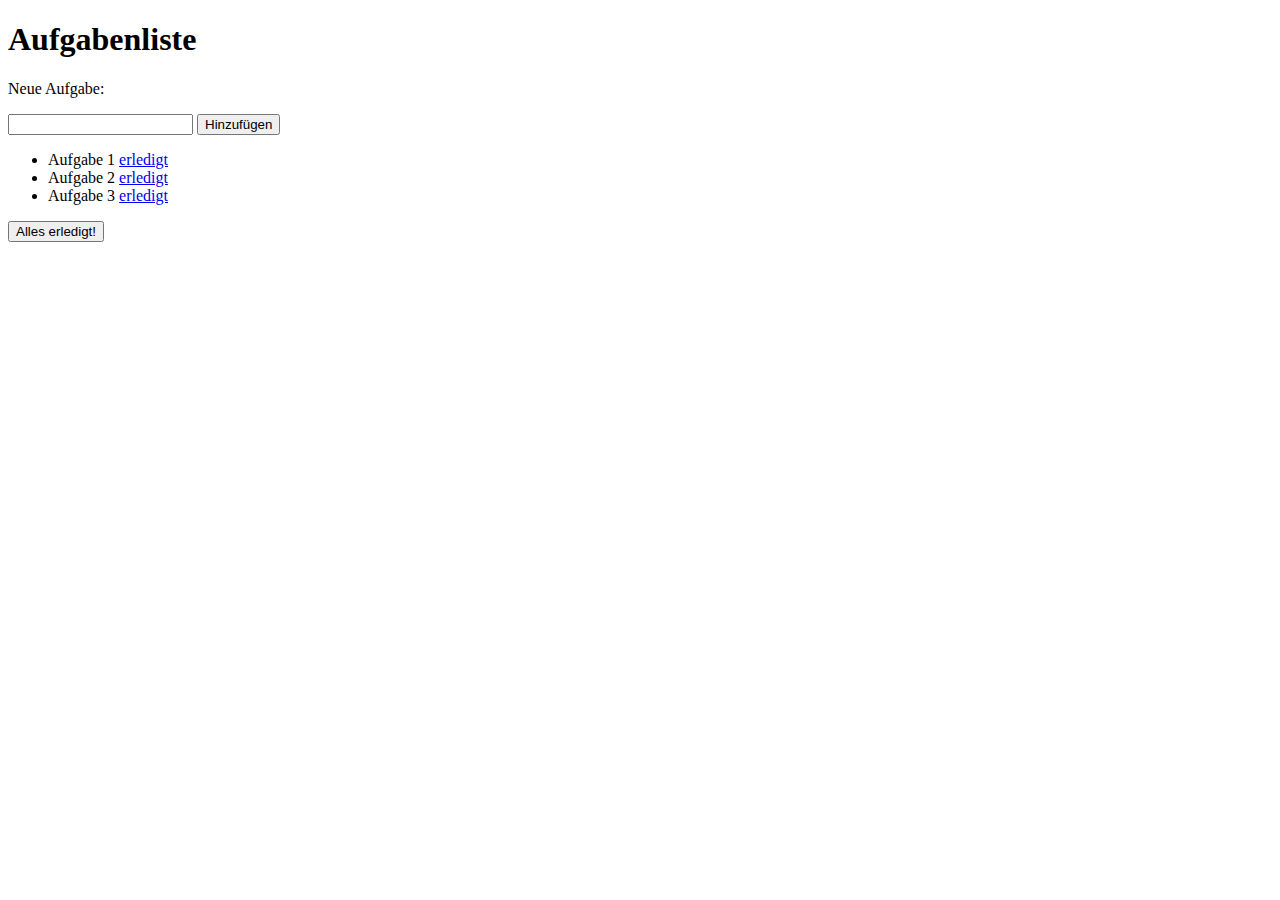
<file: Aufgabe_ Aufgabenliste/index.html>
<!DOCTYPE html>
<html lang="en">
<head>
    <meta charset="UTF-8">
    <title>Title</title>
  <link rel="stylesheet" href="style.css">
  <script src="script.js"></script>
</head>
<body>
<h1>Aufgabenliste</h1>
<p>Neue Aufgabe:</p>
<input type="text" id="inputNewTask">
<button id="hinzu">Hinzufügen</button>
<ul id="aufgaben">
  <li class="offen">Aufgabe 1 <a href="#">erledigt</a></li>
  <li class="offen">Aufgabe 2 <a href="#">erledigt</a></li>
  <li class="offen">Aufgabe 3 <a href="#">erledigt</a></li>
</ul>
<button id="everythingDone">Alles erledigt!</button>
<script>
  let links = document.getElementsByTagName("a");
  for (let i = 0;  i< links.length; i++) {
    links[i].addEventListener("click", abhaken);
  }
  const hinzuButton = document.getElementById("hinzu")
  hinzuButton.addEventListener("click", addTask)
    const allesErledigtButton = document.getElementById("everythingDone")
    allesErledigtButton.addEventListener("click", everythingDone)
</script>
</body>
</html>
</file>
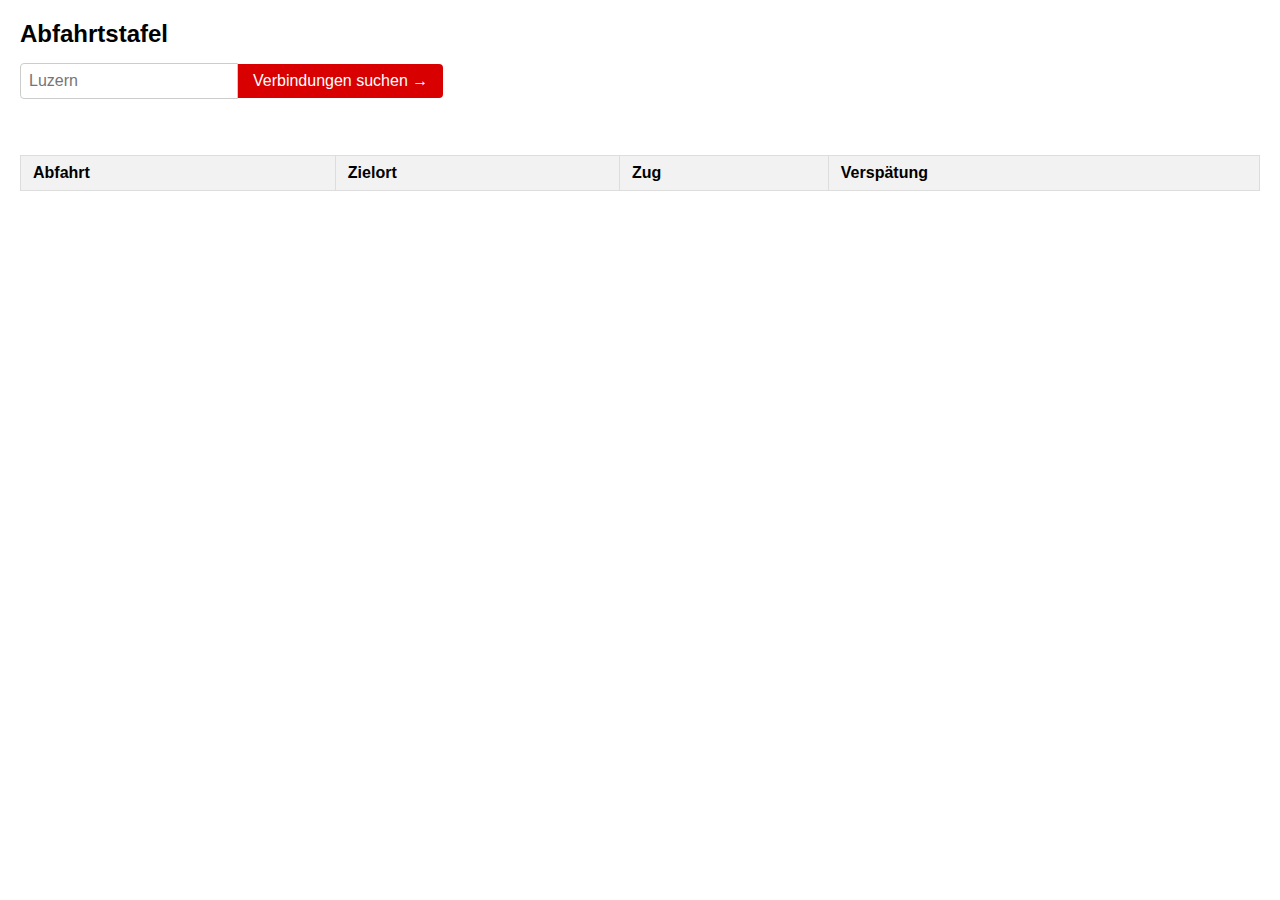
<file: Aufgabe_Abfahrtstafel/index.html>
<!DOCTYPE html>
<html lang="de">
<head>
    <meta charset="UTF-8">
    <meta name="viewport" content="width=device-width, initial-scale=1.0">
    <title>Abfahrtstafel</title>
    <link rel="stylesheet" href="style.css">
    <script src="script.js" ></script>
</head>
<body>
<h1>Abfahrtstafel</h1>
<div class="search-container">
    <input type="text" placeholder="Luzern">
    <button id="searchButton">Verbindungen suchen →</button>
</div><br><br>
<h2 id="date"></h2>
<table id="departureBoard">
    <thead>
    <tr>
        <th>Abfahrt</th>
        <th>Zielort</th>
        <th>Zug</th>
        <th>Verspätung</th>
    </tr>
    </thead>
    <tbody>
    </tbody>
</table>
<script>
    const searchButton = document.getElementById('searchButton');
    searchButton.addEventListener('click', function() {
        let input = document.querySelector('input');
        let search = input.value;
        fetchAPI(search);
    });
    const input = document.querySelector('input');
    input.addEventListener('keypress', function(e) {
        if (e.key === 'Enter') {
            let search = input.value;
            fetchAPI(search);
        }
    });
</script>
</body>
</html>
</file>
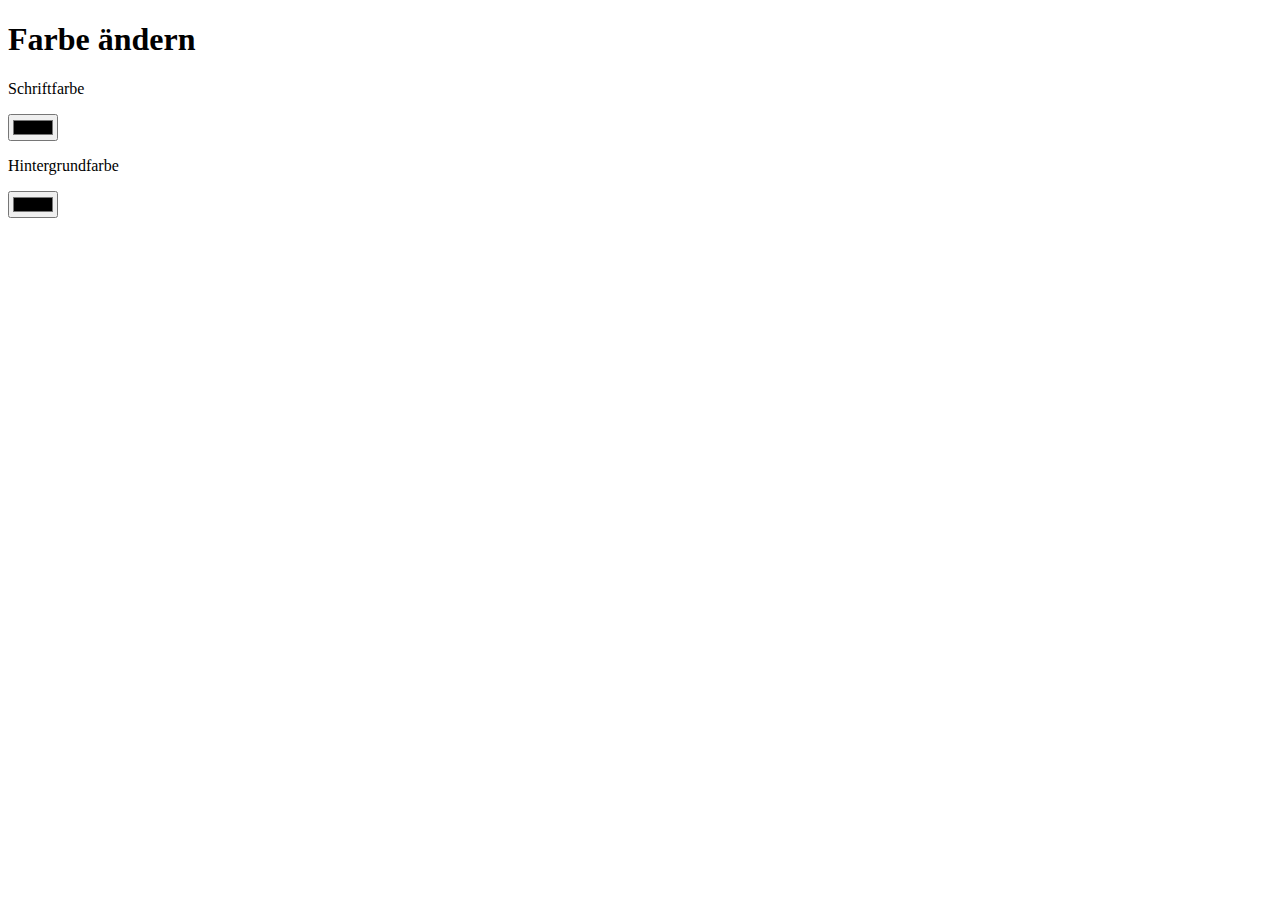
<file: Aufgabe_Farben ändern/index.html>
<!DOCTYPE html>
<html lang="en">
<head>
    <meta charset="UTF-8">
    <title>Farbe ändern</title>
</head>
<body>
<h1>Farbe ändern</h1>
<p>Schriftfarbe</p>
<input type="color" id="schriftfarbe">
<p>Hintergrundfarbe</p>
<input type="color" id="hintergrundfarbe">
<script>
    let schriftfarbe = document.getElementById("schriftfarbe");
    let hintergrundfarbe = document.getElementById("hintergrundfarbe");
    hintergrundfarbe.addEventListener("input", changeHF);
    schriftfarbe.addEventListener("input", changeSF);
    function changeSF() {
        console.log(schriftfarbe.value);
        document.body.style.color = schriftfarbe.value;
    }
    function changeHF() {
        console.log(hintergrundfarbe.value);
        document.body.style.backgroundColor = hintergrundfarbe.value;
    }
</script>
</body>
</html>
</file>
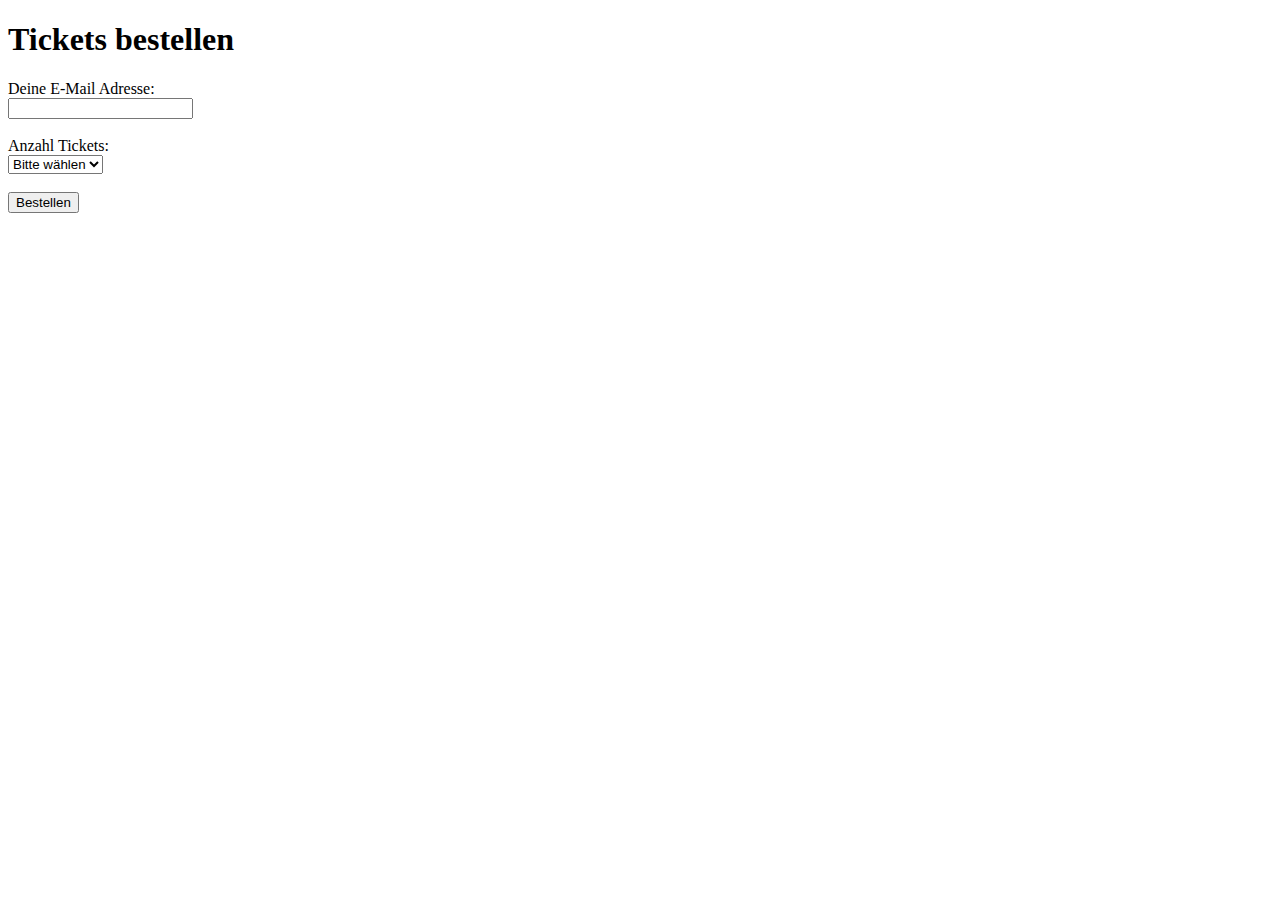
<file: Aufgabe_Tickets/index.html>
<!DOCTYPE html>
<html lang="de">
<head>
    <meta charset="UTF-8">
    <meta name="viewport" content="width=device-width, initial-scale=1.0">
    <title>Tickets bestellen</title>
</head>
<body>
<h1>Tickets bestellen</h1>
<form action="https://formlog.offline.ch/log " method="post">
    <label for="email">Deine E-Mail Adresse:</label><br>
    <input type="text" id="email" name="email"><br><br>

    <label for="tickets">Anzahl Tickets:</label><br>
    <select id="tickets" name="tickets">
        <option value="" disabled selected>Bitte wählen</option>
        <option value="1">1</option>
        <option value="2">2</option>
        <option value="3">3</option>
        <option value="4">4</option>
        <option value="5">5</option>
    </select><br><br>
    <button type="submit">Bestellen</button>
</form>
<script>
    const form = document.querySelector("form")
    form.addEventListener("submit", function(event){
        event.preventDefault()
        const email = document.getElementById("email").value
        const tickets = document.getElementById("tickets").value

        if (!email.includes("@")){
            alert("Bitte gib eine gültige E-Mail Adresse ein.")
            return
        }
        if(tickets === ""){
            alert("Bitte wähle die Anzahl Tickets aus.")
        }else{
            alert("Danke für deine Bestellung!")
            form.submit()
        }

    })
</script>
</body>
</html>
</file>
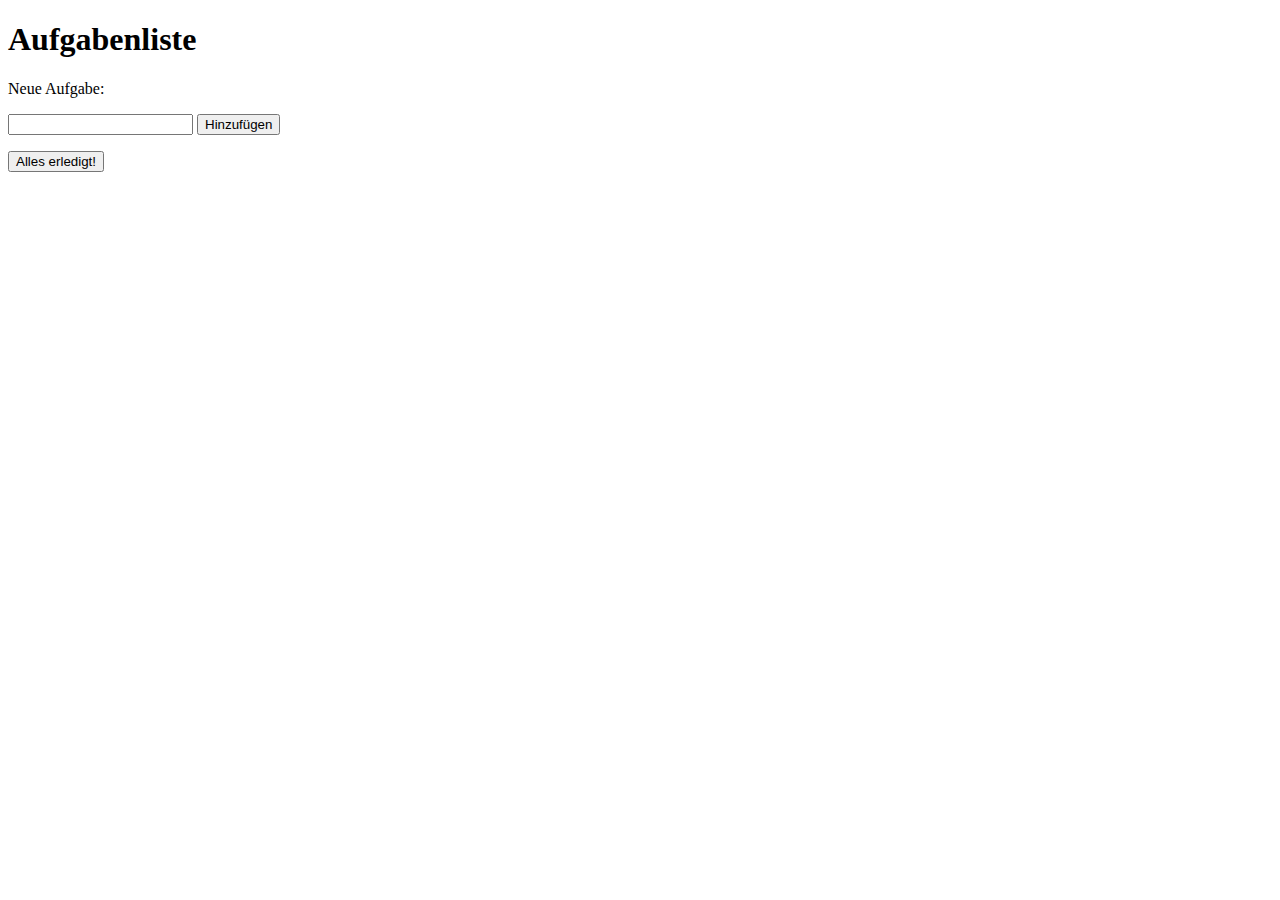
<file: ToDo-Liste/index.html>
<!DOCTYPE html>
<html lang="en">
<head>
    <meta charset="UTF-8">
    <title>Title</title>
    <link rel="stylesheet" href="style.css">
    <script src="script.js"></script>
</head>
<body>
<h1>Aufgabenliste</h1>
<p>Neue Aufgabe:</p>
<input type="text" id="inputNewTask">
<button id="hinzu">Hinzufügen</button>
<ul id="aufgaben">
</ul>
<button id="everythingDone">Alles erledigt!</button>
<script>
    loadtasks();
    const hinzuButton = document.getElementById("hinzu")
    hinzuButton.addEventListener("click", addTask)
    const inputNewTask = document.getElementById("inputNewTask")
    inputNewTask.addEventListener('keypress', function (e) {
        if (e.key === 'Enter') {
            addTask()
        }
    });
    const allesErledigtButton = document.getElementById("everythingDone")
    allesErledigtButton.addEventListener("click", everythingDone)
</script>
</body>
</html>
</file>
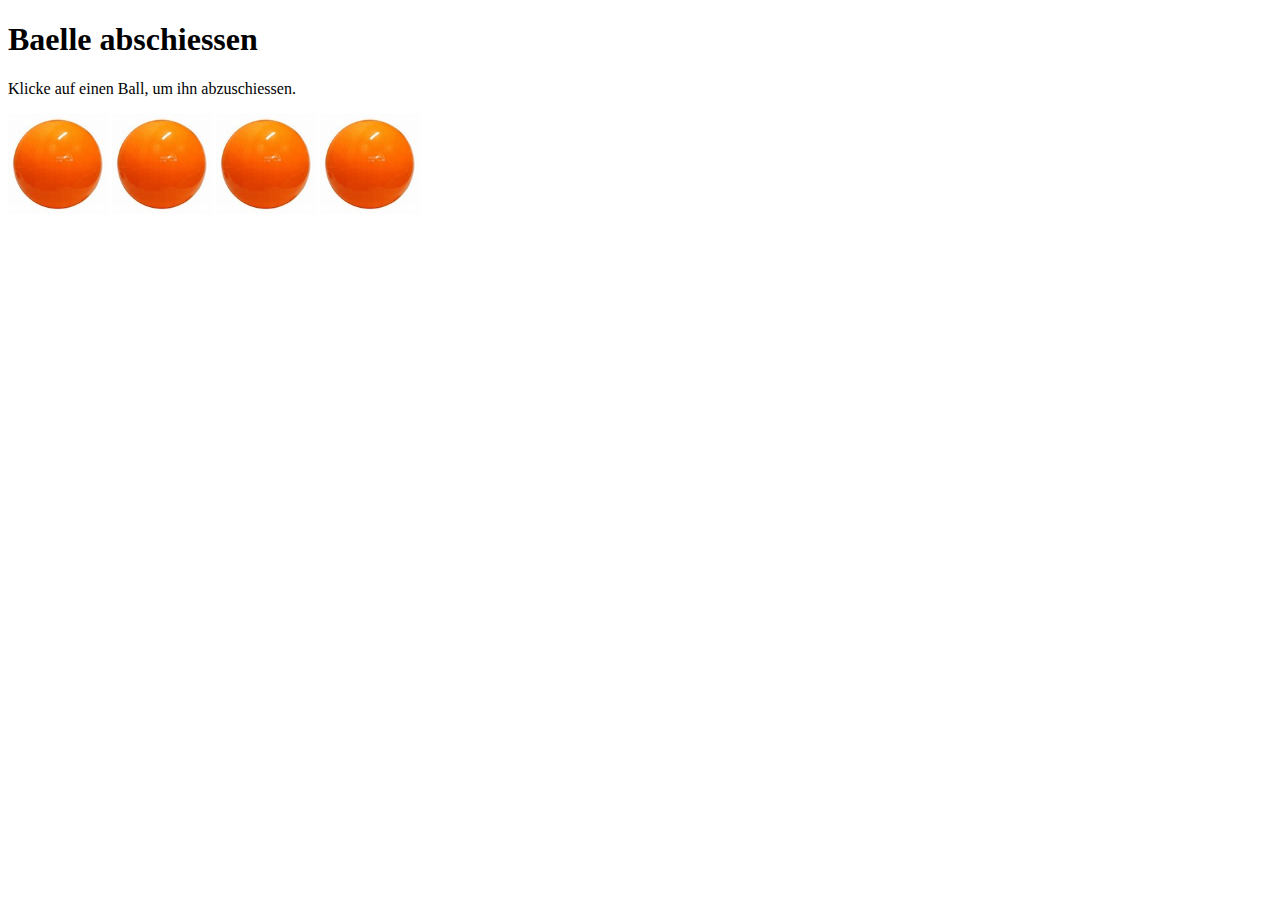
<file: Aufgabe_Ballerspiel/baelle.html>
<!DOCTYPE html>
<html>
<head>
	<title>DOM</title>
	<script src="script.js"></script>
</head>
<body>
	<h1 id="ueberschrift">Baelle abschiessen</h1>
	<p>Klicke auf einen Ball, um ihn abzuschiessen.</p>
	<img src="ball.png" id="ball1" />
	<img src="ball.png" id="ball2" />
	<img src="ball.png" id="ball3" />
	<img src="ball.png" id="ball4" />
<script>
	let images = document.getElementsByTagName("img")
	for (i = 0; i < images.length; i++ ){
		images[i].addEventListener("click", kreuzen)
	}
</script>
</body>
</html>
</file>
<file: Aufgabe_ Aufgabenliste/style.css>
.erledigt {
    text-decoration: line-through;
}
.offen {
    text-decoration: none;
}
</file>
<file: Aufgabe_Abfahrtstafel/style.css>
body {
    font-family: Arial, sans-serif;
    margin: 20px;
}

h1 {
    font-size: 24px;
    font-weight: bold;
    margin-bottom: 15px;
}

.search-container {
    display: flex;
    align-items: center;
}

.search-container input[type="text"] {
    width: 200px;
    padding: 8px;
    font-size: 16px;
    border: 1px solid #ccc;
    border-radius: 4px 0 0 4px;
    outline: none;
}

.search-container button {
    background-color: #d80000;
    color: white;
    font-size: 16px;
    padding: 8px 15px;
    border: none;
    border-radius: 0 4px 4px 0;
    cursor: pointer;
}

.search-container button:hover {
    background-color: #b00000;
}

table {
    width: 100%;
    border-collapse: collapse;
}
th, td {
    padding: 8px 12px;
    border: 1px solid #ddd;
    text-align: left;
}
th {
    background-color: #f2f2f2;
}
</file>
<file: ToDo-Liste/style.css>
.erledigt {
    text-decoration: line-through;
}
.offen {
    text-decoration: none;
}
</file>
